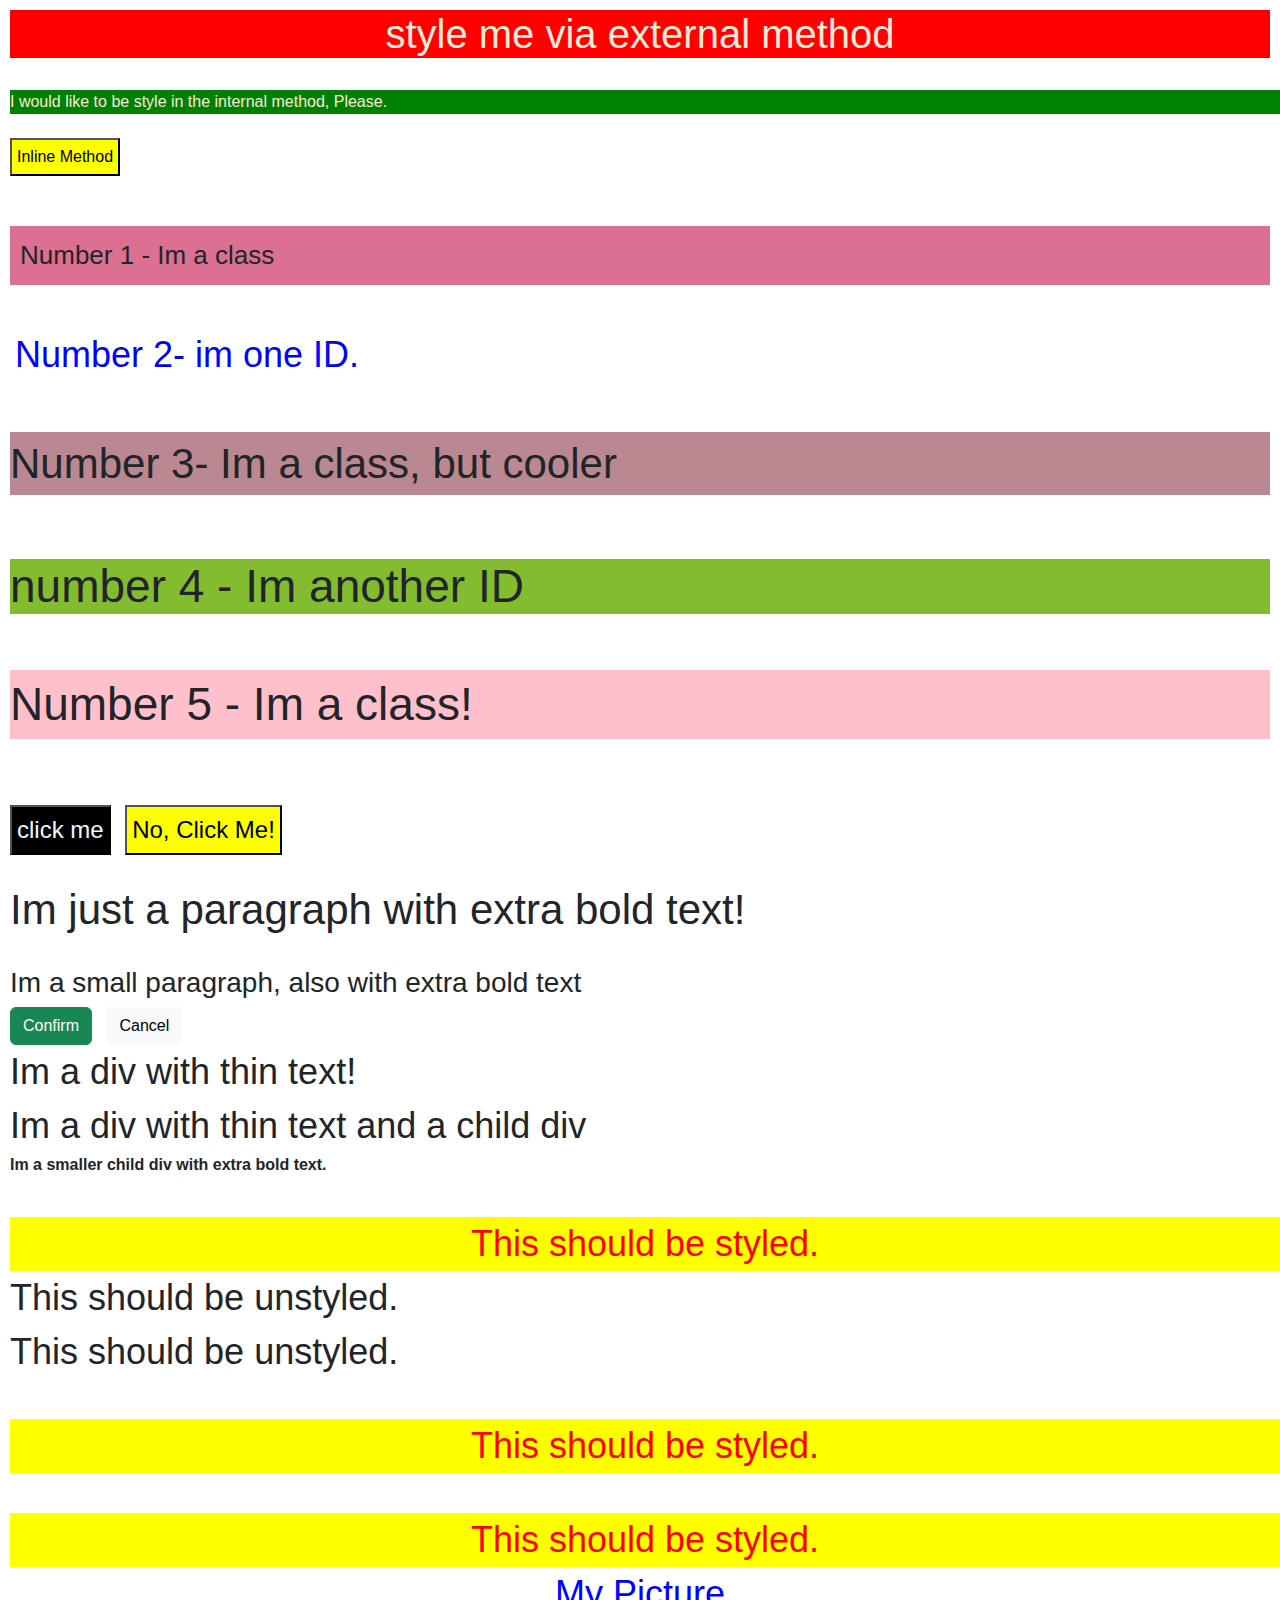
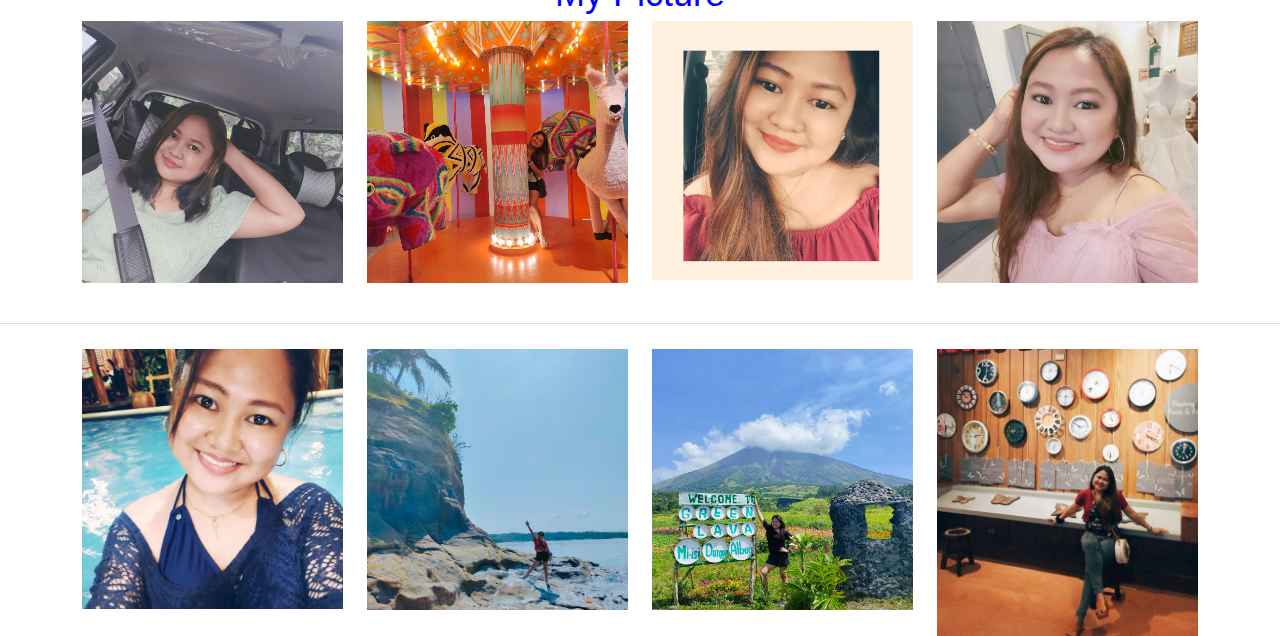
<file: index.html>
<!DOCTYPE html>
<html lang="en">
<head>
    <meta charset="UTF-8">
    <meta http-equiv="X-UA-Compatible" content="IE=edge">
    <meta name="viewport" content="width=device-width, initial-scale=1.0">
    <title>Document</title>
    <link rel="stylesheet" href="style.css">
    <link href="https://cdn.jsdelivr.net/npm/bootstrap@5.3.0-alpha1/dist/css/bootstrap.min.css" rel="stylesheet">
</head>
<body>
    <!-----------------part 1-------------->
<section>
    <h1 class="external">style me via external method</h1> <br>
    <div class="methods">I would like to be style in the internal method, Please.</div><br>
    <button id="button1">Inline Method </button>
</section>
<!-------------------- part 2-------------->
<section>
    <div id="num1">Number 1 - Im a class</div> <br><br>
    <h1 class="num2">Number 2- im one ID.</h1><br><br>
    <p class="num3">Number 3- Im a class, but cooler</p><br><br>
    <h1 class="num4">number 4 - Im another ID</h1><br><br>
    <p class="num5">Number 5 - Im a class!</p>
</section>

 <!-------------------button-part-3-------------->
 <section>
     <button id="but1">click me</button>
     <button id="but2">No, Click Me!</button> <br>
</section>
 <!--------------------part 4---------------------->
 <section>
    <h1 class="textbold"> Im just a paragraph with extra bold text!</h1>
    <h3 class="textbold2">Im a small paragraph, also with extra bold text</h3>
    <button type="button" class="btn btn-success">Confirm</button>
    <button type="button" class="btn btn-light">Cancel</button>
    <div class="div1">Im a div  with thin text!</div>
    <div class="div2">Im a div with thin text and a child div</div>
    <div class="div3">Im a smaller child div with extra bold text.</div>
</section>
    <!--------------------part5-------------------------->
 <section>
    <div class="style1">This should be styled.</div>
    <div class="style2">This should be unstyled.</div>
    <div class="style3">This should be unstyled.</div>
    <div class="style1">This should be styled.</div>
    <div class="style1">This should be styled.</div>
 </section>
<!---------------------part6 -pictures--------------------->
<section id="gallery">
        <div class="container">
        <div class="row">
            <br>
            <span class="itsme">My Picture</span>
        <div class="col-md-3">
            <img src="images/cy1.jpg" class="img-fluid">
        </div>
        <div class="col-md-3 text-center">
            <img src="images/cy2.jpg" class="img-fluid"> 
        </div>
        <div class="col-md-3 text-center">
            <img src="images/cy3.jpg" class="img-fluid"> 
        </div>
        <div class="col-md-3 text-center">
            <img src="images/cy4.jpg" class="img-fluid"> 
        </div>
          </div>
          </div>
          </div>
          </div>
          </div>
          <br>
          <hr class="line1">
<!----------------------------------------------------->
          <div class="container">
            <div class="row">
            <div class="col-md-3">
                <img src="images/cy5.jpg" class="img-fluid">
            </div>
                <div class="col-md-3 text-center">
                     <img src="images/cy6.jpg" class="img-fluid"> 
                </div>
                <div class="col-md-3 text-center">
                    <img src="images/cy7.jpg" class="img-fluid"> 
        
                </div>
                <div class="col-md-3 text-center">
                    <img src="images/cy8.jpg" class="img-fluid"> 
             </div>
             </div>
             </div>
             </div>
             </div>
             </div>


    
</body>
</html>
</file>
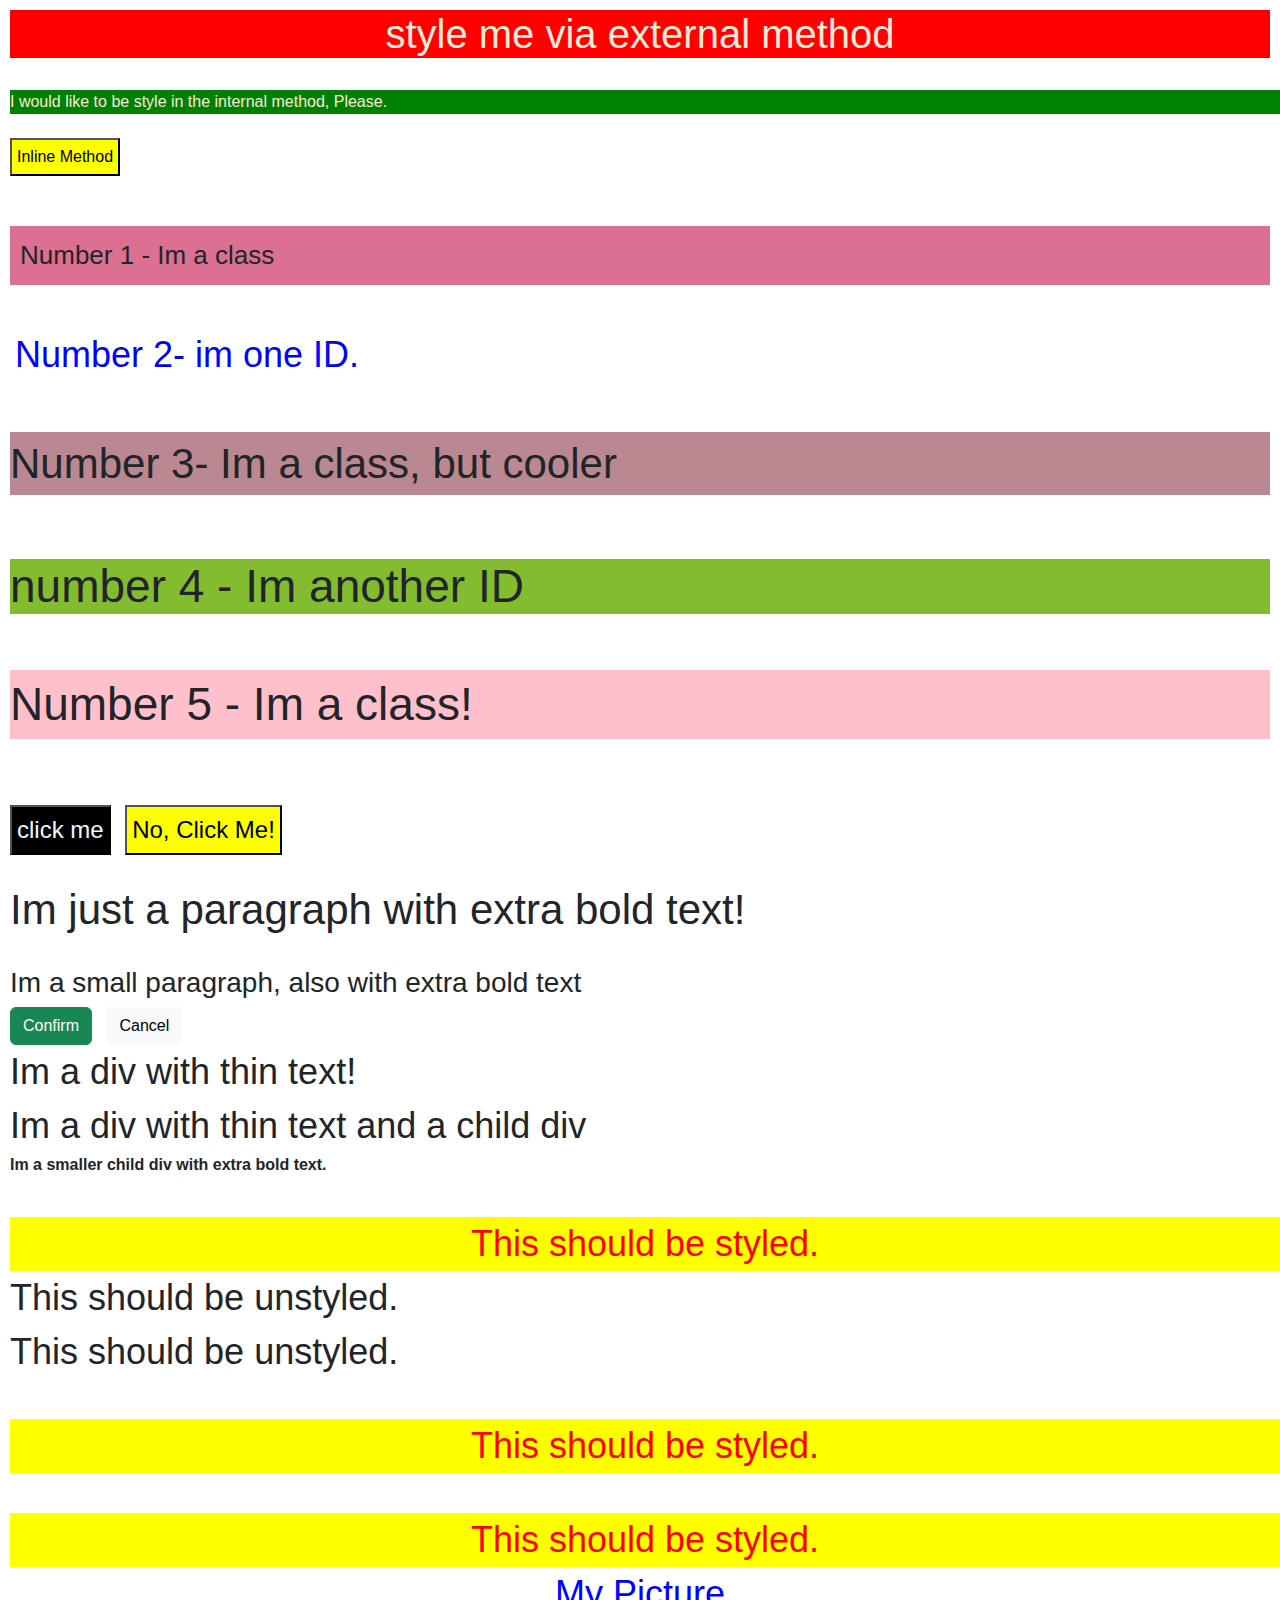
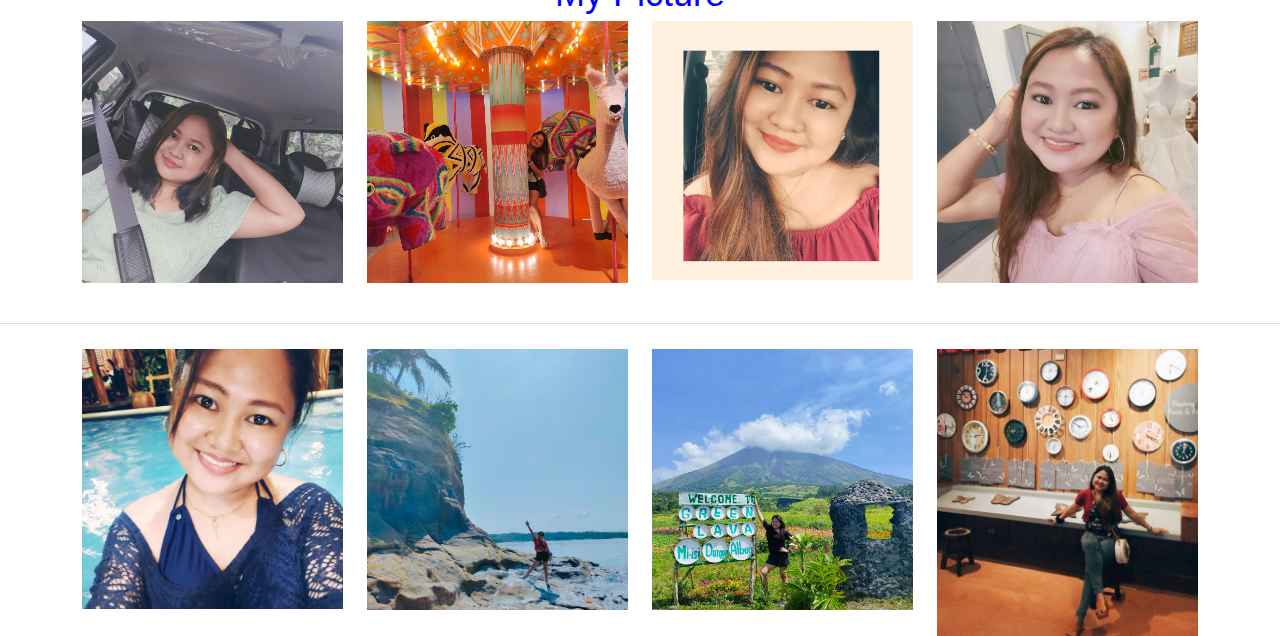
<file: index.html.html>
<!DOCTYPE html>
<html lang="en">
<head>
    <meta charset="UTF-8">
    <meta http-equiv="X-UA-Compatible" content="IE=edge">
    <meta name="viewport" content="width=device-width, initial-scale=1.0">
    <title>Document</title>
    <link rel="stylesheet" href="style.css">
    <link href="https://cdn.jsdelivr.net/npm/bootstrap@5.3.0-alpha1/dist/css/bootstrap.min.css" rel="stylesheet">
</head>
<body>
    <!-----------------part 1-------------->
<section>
    <h1 class="external">style me via external method</h1> <br>
    <div class="methods">I would like to be style in the internal method, Please.</div><br>
    <button id="button1">Inline Method </button>
</section>
<!-------------------- part 2-------------->
<section>
    <div id="num1">Number 1 - Im a class</div> <br><br>
    <h1 class="num2">Number 2- im one ID.</h1><br><br>
    <p class="num3">Number 3- Im a class, but cooler</p><br><br>
    <h1 class="num4">number 4 - Im another ID</h1><br><br>
    <p class="num5">Number 5 - Im a class!</p>
</section>

 <!-------------------button-part-3-------------->
 <section>
     <button id="but1">click me</button>
     <button id="but2">No, Click Me!</button> <br>
</section>
 <!--------------------part 4---------------------->
 <section>
    <h1 class="textbold"> Im just a paragraph with extra bold text!</h1>
    <h3 class="textbold2">Im a small paragraph, also with extra bold text</h3>
    <button type="button" class="btn btn-success">Confirm</button>
    <button type="button" class="btn btn-light">Cancel</button>
    <div class="div1">Im a div  with thin text!</div>
    <div class="div2">Im a div with thin text and a child div</div>
    <div class="div3">Im a smaller child div with extra bold text.</div>
</section>
    <!--------------------part5-------------------------->
 <section>
    <div class="style1">This should be styled.</div>
    <div class="style2">This should be unstyled.</div>
    <div class="style3">This should be unstyled.</div>
    <div class="style1">This should be styled.</div>
    <div class="style1">This should be styled.</div>
 </section>
<!---------------------part6 -pictures--------------------->
<section id="gallery">
        <div class="container">
        <div class="row">
            <br>
            <span class="itsme">My Picture</span>
        <div class="col-md-3">
            <img src="images/cy1.jpg" class="img-fluid">
        </div>
        <div class="col-md-3 text-center">
            <img src="images/cy2.jpg" class="img-fluid"> 
        </div>
        <div class="col-md-3 text-center">
            <img src="images/cy3.jpg" class="img-fluid"> 
        </div>
        <div class="col-md-3 text-center">
            <img src="images/cy4.jpg" class="img-fluid"> 
        </div>
          </div>
          </div>
          </div>
          </div>
          </div>
          <br>
          <hr class="line1">
<!----------------------------------------------------->
          <div class="container">
            <div class="row">
            <div class="col-md-3">
                <img src="images/cy5.jpg" class="img-fluid">
            </div>
                <div class="col-md-3 text-center">
                     <img src="images/cy6.jpg" class="img-fluid"> 
                </div>
                <div class="col-md-3 text-center">
                    <img src="images/cy7.jpg" class="img-fluid"> 
        
                </div>
                <div class="col-md-3 text-center">
                    <img src="images/cy8.jpg" class="img-fluid"> 
             </div>
             </div>
             </div>
             </div>
             </div>
             </div>
    
</body>
</html>
</file>
<file: style.css>
/*----------------this is default setting------------------*/

*{
margin: 0;
padding: 0;
font-family: sans-serif;
box-sizing: border-box;


}
.external {
    background-color: red;
    color: antiquewhite;
    text-align: center;
    margin-left: 10px;
    margin-right: 10px;
    margin-top: 10px;
}
/*----------------this is default setting------------------*/

*{
margin: 0;
padding: 0;
font-family: sans-serif;
box-sizing: border-box;


}
.external {
    background-color: red;
    color: antiquewhite;
    text-align: center;
    margin-left: 10px;
    margin-right: 10px;
    margin-top: 10px;
}
.methods {
    background-color: green;
    color: antiquewhite;
    margin-left: 10px;
}
#button1 {
    background: yellow;
    padding: 5px;
    margin-left: 10px;
    margin-right: 10px;
}
#num1 {
    margin-top: 50px;
    background-color: palevioletred;
    padding: 10px;
    font-size: 26px;
    font-family: sans-serif;
    font-weight: 500;
    margin-left: 10px;
    margin-right: 10px;
}
.num2 {
    color: blue;
    margin-left: 15px;
    font-size: 36px;
}
.num3 {
    background-color: rgb(186, 136, 145);
    margin-left: 10px;
    margin-right: 10px;
    font-size: 42px;
}
.num4 {
    background-color: rgb(132, 188, 47);
    font-size: 46px;
    font-weight: 600px;
    margin-left: 10px;
    margin-right: 10px;
}
.num5 {
    background-color: pink;
    font-size: 46px;
    margin-left: 10px;
    margin-right: 10px;
}
#but1 {
    background-color: black;
    color: aliceblue;
    margin-top: 50px;
    margin-left: 10px;
    font-size: 24px;
    padding: 5px;
}
#but2 {
    background-color: yellow;
    color: black;
    margin-top: 50px;
    margin-left: 10px;
    font-size: 24px;
    padding: 5px;

}
.textbold {
    font-size: 42px;
    font-weight: 900px;
    margin-top: 30px;
    margin-left: 10px;
}
.textbold2 {
    font-weight: 900px;
    margin-top: 30px;
    margin-left: 10px;

}
.btn-success {
    margin-left: 10px;
    border: 1px solid black;
    border-radius: 0%;
    padding: 5px;
}
.btn-light {
    margin-left: 10px;
    border: 1px solid black;
    border-radius: 0%;
    padding: 5px;
}
.div1 {
    font-size: 36px;
    margin-left: 10px;
}
.div2 {
    font-size: 36px;
    margin-left: 10px;
}
.div3 {
    font-weight: bold;
    margin-left: 10px;
}
.style1 {
    background-color: yellow;
    font-size: 36px;
    text-align: center;
    margin-left: 10px;
    margin-top: 40px;
    color: red;
}
.style2 {
    font-size: 36px;
    margin-left: 10px;
}
.style3 {
    font-size: 36px;
    margin-left: 10px;
}
.itsme {
    text-align: center;
    font-size: 36px;
    font-family: 'Lucida Sans', 'Lucida Sans Regular', 'Lucida Grande', 'Lucida Sans Unicode', Geneva, Verdana, sans-serif;
    color: blue;
    margin-top: 30px;

}
.line1{
    height: 10px;
    color: rgba(224, 45, 5, 0.793);
}
</file>
